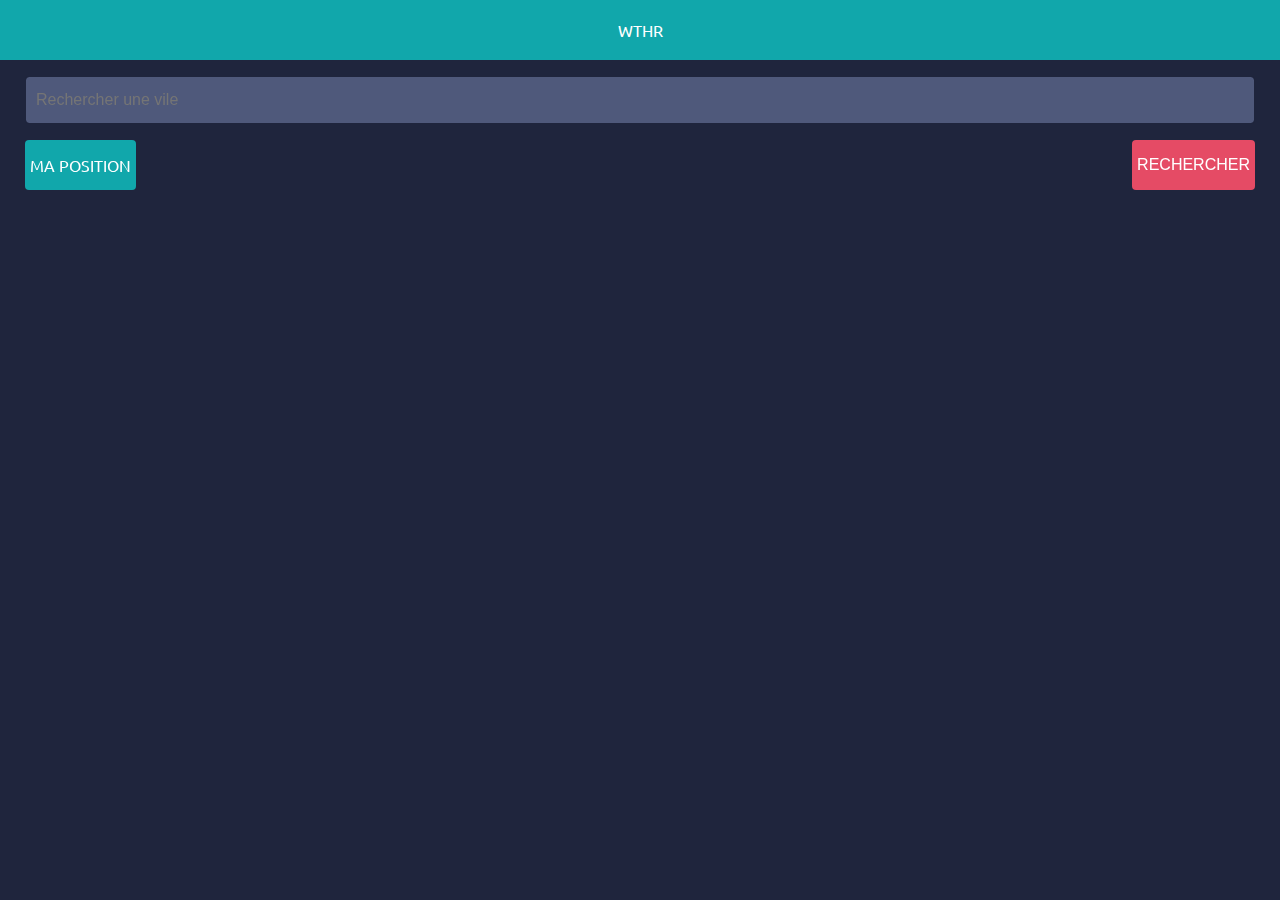
<file: index.html>
<!DOCTYPE html>
<html ng-app="app">
    <head>
        <meta charset="utf-8" />
        <meta name="viewport" content="user-scalable=no, initial-scale=1, maximum-scale=1, minimum-scale=1, width=device-width, target-densitydpi=device-dpi" />
        <link href='http://fonts.googleapis.com/css?family=Ubuntu:400,700' rel='stylesheet' type='text/css'>
        <link rel="stylesheet" type="text/css" href="css/style.css" />
        <title>wthr</title>
    </head>
    <body>
        <header class="header">
            wthr
        </header>

        <section class="view" ng-view></section>

        <script src="js/jquery.js"></script>
        <script src="js/angular.js"></script>
        <script src="js/controller/WeatherCtrl.js"></script>
        <script src="js/app.js"></script>
    </body>
</html>
</file>
<file: css/style.css>
.icon-sprite, .icon-about, .icon-clear, .icon-clouds-big, .icon-clouds, .icon-home, .icon-rain, .row_active i {
  background-image: url('img/icon-sf81fe3aabe.png');
  background-repeat: no-repeat; }

html, body, div, span, applet, object, iframe,
h1, h2, h3, h4, h5, h6, p, blockquote, pre,
a, abbr, acronym, address, big, cite, code,
del, dfn, em, img, ins, kbd, q, s, samp,
small, strike, strong, sub, sup, tt, var,
b, u, i, center,
dl, dt, dd, ol, ul, li,
fieldset, form, label, legend,
table, caption, tbody, tfoot, thead, tr, th, td,
article, aside, canvas, details, embed,
figure, figcaption, footer, header, hgroup,
menu, nav, output, ruby, section, summary,
time, mark, audio, video {
  margin: 0;
  padding: 0;
  border: 0;
  font: inherit;
  font-size: 100%;
  vertical-align: baseline; }

html {
  line-height: 1; }

ol, ul {
  list-style: none; }

table {
  border-collapse: collapse;
  border-spacing: 0; }

caption, th, td {
  text-align: left;
  font-weight: normal;
  vertical-align: middle; }

q, blockquote {
  quotes: none; }
  q:before, q:after, blockquote:before, blockquote:after {
    content: "";
    content: none; }

a img {
  border: none; }

article, aside, details, figcaption, figure, footer, header, hgroup, menu, nav, section, summary {
  display: block; }

.icon-about {
  background-position: 0 -50px;
  height: 32px;
  width: 32px; }

.icon-clear {
  background-position: 0 -132px;
  height: 50px;
  width: 50px; }

.icon-clouds-big {
  background-position: 0 -182px;
  height: 72px;
  width: 96px; }

.icon-clouds {
  background-position: 0 0;
  height: 50px;
  width: 50px; }

.icon-home {
  background-position: -32px -50px;
  height: 32px;
  width: 32px; }

.icon-rain {
  background-position: 0 -82px;
  height: 50px;
  width: 50px; }

* {
  -webkit-box-sizing: border-box;
  -moz-box-sizing: border-box;
  box-sizing: border-box; }

input, textarea {
  border: none;
  -webkit-appearance: none;
  -webkit-border-radius: 0px;
  -moz-border-radius: 0px;
  border-radius: 0px; }

/*------------------------------------*\
    $GENERIC
\*------------------------------------*/
body {
  color: #8f99b7;
  font-family: "Ubuntu";
  font-size: 16px;
  background-color: #1f253d; }

i {
  display: inline-block; }

h1 {
  font-size: 28px;
  text-align: center;
  color: #fff;
  font-weight: bold;
  margin: 45px 0;
  display: none; }

p {
  margin: 1em 0px;
  overflow: hidden;
  *zoom: 1; }

input.text {
  display: block;
  width: 100%;
  height: 48px;
  border: 1px solid #1f253d;
  background-color: #4f597b;
  color: #fff;
  font-size: 16px;
  padding-left: 10px;
  outline: none;
  -webkit-border-radius: 4px;
  -moz-border-radius: 4px;
  border-radius: 4px;
  -webkit-background-clip: padding;
  -moz-background-clip: padding;
  background-clip: padding-box;
  -webkit-transition-duration: 0.3s;
  -moz-transition-duration: 0.3s;
  -o-transition-duration: 0.3s;
  transition-duration: 0.3s; }
  input.text:focus {
    border: 1px solid #11a7ab; }

input.submit, .btn {
  display: inline-block;
  padding: 0 5px;
  height: 50px;
  line-height: 50px;
  border: none;
  text-transform: uppercase;
  text-align: center;
  font-size: 16px;
  color: #fff;
  -webkit-border-radius: 4px;
  -moz-border-radius: 4px;
  border-radius: 4px;
  -webkit-background-clip: padding;
  -moz-background-clip: padding;
  background-clip: padding-box;
  background-color: #e54b65;
  float: right;
  text-decoration: none; }

.btn {
  background-color: #11a7ab;
  float: left; }

.back {
  display: block;
  position: absolute;
  top: -60px;
  left: 0;
  background: url(img/back.png) center center no-repeat;
  z-index: 10;
  width: 60px;
  height: 60px; }

.loader {
  background: url(img/loader.gif) center center no-repeat rgba(57, 66, 100, 0.6);
  z-index: 500; }

/*------------------------------------*\
    $Elem
\*------------------------------------*/
.row-title {
  height: 60px;
  line-height: 60px;
  text-transform: uppercase;
  background-color: #cb314b;
  -webkit-border-radius: 4px;
  -moz-border-radius: 4px 4px 0 0;
  border-radius: 4px 4px 0 0;
  -webkit-background-clip: padding;
  -moz-background-clip: padding;
  background-clip: padding-box;
  color: #fff;
  font-size: 18px;
  text-align: center;
  font-weight: bold; }

.row {
  height: 60px;
  background-color: #394163;
  margin: 1px 0;
  position: relative; }
  .row i {
    position: absolute;
    left: 20px;
    top: 5px; }
  .row .temperature {
    color: #fff;
    font-size: 18px;
    position: absolute;
    right: 20px;
    line-height: 60px; }
  .row strong {
    color: #fff;
    text-transform: uppercase; }
  .row .date {
    line-height: 60px;
    font-size: 16px;
    position: absolute;
    left: 90px;
    top: 0; }

.row_active {
  margin: 0;
  height: 133px;
  background-color: #e54b65;
  color: white !important; }
  .row_active .date {
    position: absolute;
    top: 0;
    left: 25px; }
  .row_active .temperature {
    position: absolute;
    top: 45px;
    left: 25px;
    font-size: 70px;
    line-height: 70px; }
  .row_active i {
    position: absolute;
    top: 20px;
    right: 25px;
    left: auto; }
  .row_active i {
    background-position: 0 -182px;
    height: 72px;
    width: 96px; }

/*------------------------------------*\
    $INTERFACE
\*------------------------------------*/
.header {
  position: absolute;
  top: 0;
  left: 0;
  right: 0;
  height: 60px;
  line-height: 60px;
  color: #FFF;
  text-transform: uppercase;
  text-align: center;
  background-color: #11a7ab; }

.view {
  position: absolute;
  top: 60px;
  right: 0;
  bottom: 60px;
  left: 0; }

.nav {
  position: absolute;
  bottom: 0;
  left: 0;
  right: 0;
  height: 60px;
  line-height: 60px;
  text-align: center;
  background-color: #4f597b;
  overflow: hidden;
  *zoom: 1; }
  .nav a {
    display: block;
    width: 50%;
    height: 60px;
    line-height: 60px;
    float: left;
    -webkit-transition-duration: 0.3s;
    -moz-transition-duration: 0.3s;
    -o-transition-duration: 0.3s;
    transition-duration: 0.3s; }
  .nav a:first-child {
    border-right: 1px solid #1f253d; }
  .nav .active {
    border-top: 3px solid #11a7ab; }
  .nav i {
    margin-top: 15px; }

.panel, .loader {
  position: absolute;
  top: 0;
  left: 0;
  right: 0;
  bottom: 0;
  overflow-x: hidden;
  overflow-y: scroll;
  -webkit-overflow-scrolling: touch;
  -webkit-transition-duration: 0.5s;
  -moz-transition-duration: 0.5s;
  -o-transition-duration: 0.5s;
  transition-duration: 0.5s; }

.panel-padding {
  padding: 0 25px; }

.left {
  -webkit-transform: translate3D(-100%, 0, 0);
  -moz-transform: translate3D(-100%, 0, 0);
  -ms-transform: translate3D(-100%, 0, 0);
  -o-transform: translate3D(-100%, 0, 0);
  transform: translate3D(-100%, 0, 0); }

.center {
  -webkit-transform: translate3D(0, 0, 0);
  -moz-transform: translate3D(0, 0, 0);
  -ms-transform: translate3D(0, 0, 0);
  -o-transform: translate3D(0, 0, 0);
  transform: translate3D(0, 0, 0); }

.right {
  -webkit-transform: translate3D(100%, 0, 0);
  -moz-transform: translate3D(100%, 0, 0);
  -ms-transform: translate3D(100%, 0, 0);
  -o-transform: translate3D(100%, 0, 0);
  transform: translate3D(100%, 0, 0); }
</file>
